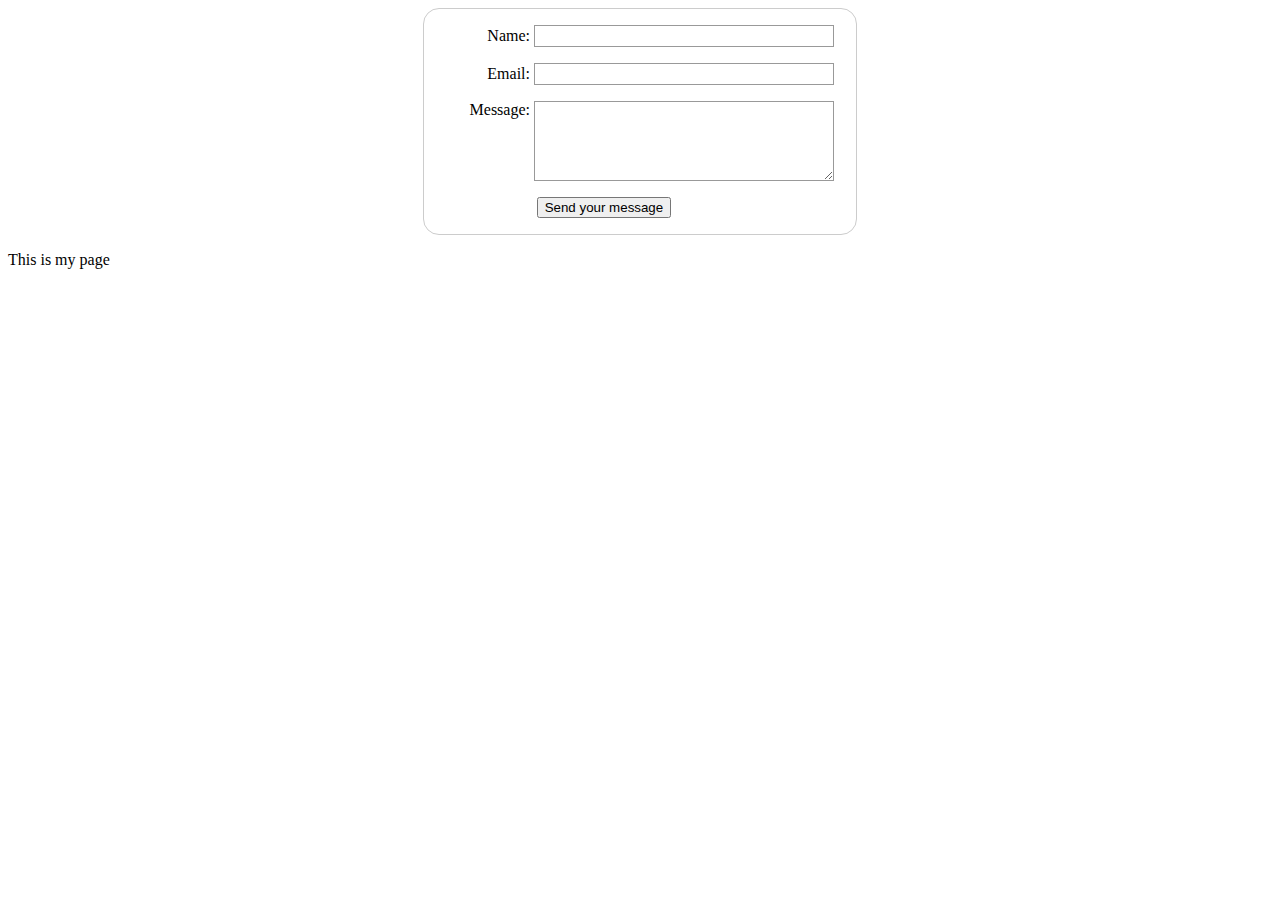
<file: index.html>
<!DOCTYPE html>
<html lang="en-US">
  <head>
    <meta charset="utf-8">
    <link rel="stylesheet" href="styles.css">
    <meta name="viewport" content="width=device-width">
    <title>My test page</title>
  </head>
  <body>
    <form action="/my-handling-form-page" method="post">
        <ul>
            <li>
                <label for="name">Name:</label>
                <input type="text" id="name" name="user_name"/>
            </li>
            <li>
                <label for="mail">Email:</label>
                <input type="email" id="mail" name="user_email">
            </li>
            <li>
                <label for="msg">Message:</label>
                <textarea name="user_message" id="msg" ></textarea>
            </li>
            <li class="button">
                <button type="submit">Send your message</button>
            </li>
        </ul>
    </form>
    <p>This is my page</p>
  </body>
</html>
</file>
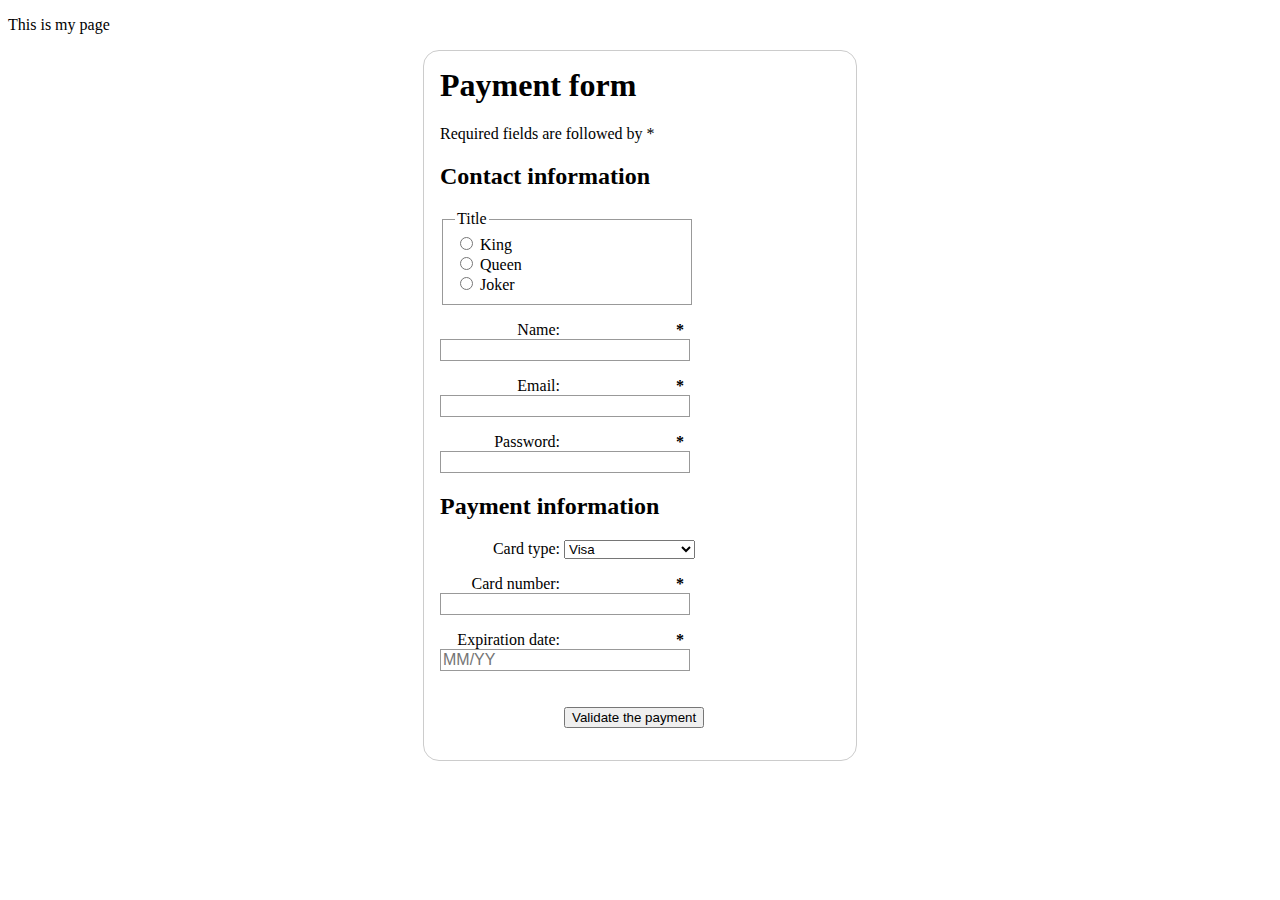
<file: form2.html>
<!DOCTYPE html>
<html lang="en-US">
  <head>
    <meta charset="utf-8">
    <link rel="stylesheet" href="payment-form.css"/>
    <meta name="viewport" content="width=device-width">
    <title>My test page</title>
  </head>
  <body>
    <p>This is my page</p>
    <form>
        <h1>Payment form</h1>
        <p>
            Required fields are followed by <string><span aria-label="required">*</span></string>
        </p>
        <section>
            <h2>Contact information</h2>
            <fieldset>
              <legend>Title</legend>
              <ul>
                <li>
                  <label for="title_1">
                    <input type="radio" id="title_1" name="title" value="K" />
                    King
                  </label>
                </li>
                <li>
                  <label for="title_2">
                    <input type="radio" id="title_2" name="title" value="Q" />
                    Queen
                  </label>
                </li>
                <li>
                  <label for="title_3">
                    <input type="radio" id="title_3" name="title" value="J" />
                    Joker
                  </label>
                </li>
              </ul>
            </fieldset>
            <p>
              <label for="name">
                <span>Name: </span>
                <strong><span aria-label="required">*</span></strong>
              </label>
              <input type="text" id="name" name="username" />
            </p>
            <p>
              <label for="mail">
                <span>Email: </span>
                <strong><span aria-label="required">*</span></strong>
              </label>
              <input type="email" id="mail" name="usermail" />
            </p>
            <p>
              <label for="pwd">
                <span>Password: </span>
                <strong><span aria-label="required">*</span></strong>
              </label>
              <input type="password" id="pwd" name="password" />
            </p>
          </section>
          <section>
            <h2>Payment information</h2>
            <p>
              <label for="card">
                <span>Card type:</span>
              </label>
              <select id="card" name="usercard">
                <option value="visa">Visa</option>
                <option value="mc">Mastercard</option>
                <option value="amex">American Express</option>
              </select>
            </p>
            <p>
              <label for="number">
                <span>Card number:</span>
                <strong><span aria-label="required">*</span></strong>
              </label>
              <input type="tel" id="number" name="cardnumber" />
            </p>
            <p>
              <label for="expiration">
                <span>Expiration date:</span>
                <strong><span aria-label="required">*</span></strong>
              </label>
              <input
                type="text"
                id="expiration"
                required="true"
                placeholder="MM/YY"
                pattern="^(0[1-9]|1[0-2])\/([0-9]{2})$" />
            </p>
          </section>
          <section>
            <p>
              <button type="submit">Validate the payment</button>
            </p>
          </section>
    </form>    
  </body>
</html>
</file>
<file: styles.css>
form {
    margin: 0 auto;
    width: 400px;
    padding:1em;
    border: 1px solid #ccc;
    border-radius:1em;
}
ul {
    list-style: none;
    padding: 0;
    margin: 0;
}
form li + li{
    margin-top: 1em;
}
label {
    display: inline-block;
    width: 90px;
    text-align: right;
}
input, 
textarea {
    font: 1em sans-serif;
    width:300px;
    box-sizing: border-box;
    border: 1px solid #999;
}
input:focus,
textarea:focus {
    border-color: #000;
}
textarea {
    vertical-align: top;
    height: 5em;
}
.button {
    padding-left: 90px;
}
button {
    margin-left: 0.5em;
}
</file>
<file: payment-form.css>
h1 {
    margin-top: 0;
}

ul {
    margin: 0;
    padding: 0;
    list-style: none;
}

form {
    margin: 0 auto;
    width: 400px;
    padding: 1em;
    border: 1px solid #CCC;
    border-radius: 1em;
}

div+div {
    margin-top: 1em;
}

label span {
    display: inline-block;
    width: 120px;
    text-align: right;
}

input, textarea {
    font: 1em sans-serif;
    width: 250px;
    box-sizing: border-box;
    border: 1px solid #999;
}

input[type=checkbox], input[type=radio] {
    width: auto;
    border: none;
}

input:focus, textarea:focus {
    border-color: #000;
}

textarea {
    vertical-align: top;
    height: 5em;
    resize: vertical;
}

fieldset {
    width: 250px;
    box-sizing: border-box;
    margin-right: 136px;
    border: 1px solid #999;
}

button {
    margin: 20px 0 0 124px;
}

label {
  position: relative;
}
</file>
